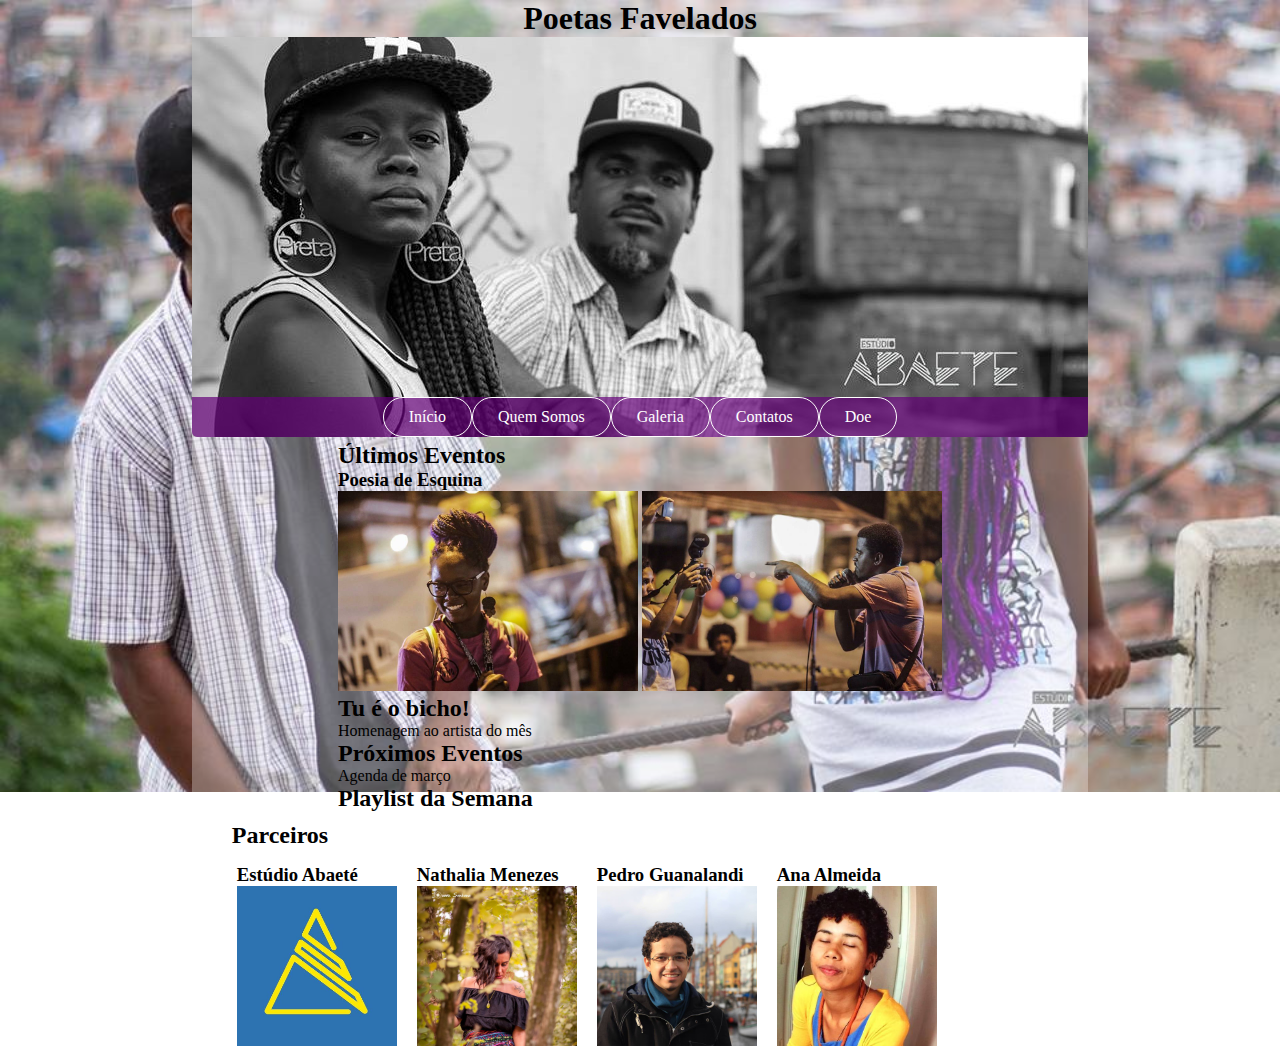
<file: poetasfavelados/index.html>
<!DOCTYPE html>
<html lang="pt-br">
<head>
	<meta charset="utf-8">
	<title>Poetas Favelados</title>
	<link rel="stylesheet" href="style.css">
</head>
<body>
<div class="conteiner">
	<header>
		<h1>Poetas Favelados</h1>
		<!-- <ul>
			<li><a href="">FACEBOOK</a></li>
		</ul> -->
		<a href="https://www.facebook.com/sabrina.martina.393"></a>
		<!-- <img class="banner" src="banner.jpg" alt="foto poetas favelados"> -->
		<nav class="menu">
			<ul>
				<li><a href="index.html">Início</a></li>
				<li><a href="quemsomos.html">Quem Somos</a></li>
				<li><a href="galeria.html">Galeria</a></li>
				<li><a href="contatos.html">Contatos</a></li>
				<li><a href="doe.html">Doe</a></li>
			</ul>
			
		</nav>
	</header>
	<main>
		<section>
			<h2>Últimos Eventos</h2>
			<h3>Poesia de Esquina</h3>
			<img src="img05.jpg">
			<img src="img06.jpg">
		</section>
		<section>
			<h2>Tu é o bicho!</h2>
			<p>Homenagem ao artista do mês</p>
		</section>
		<section>
		<h2>Próximos Eventos</h2>
		<p>Agenda de março</p>
		</section>
		<section>
			<h2>Playlist da Semana</h2>
		</section>

	</main>
	<footer class="rodape">
		<div id="item01">
			<h2>Parceiros</h2>
		</div>
		<div id="itens">
			<h3>Estúdio Abaeté</h3>
			<img id="parceiro" src="estudioabaete.jpg" alt="foto estudioabaete">
		</div>
		<div id="itens">
			<h3>Nathalia Menezes</h3>
			<img id="parceiro" src="nath00.jpg" alt="foto nathaliamenezes">
		</div id="itens">
		<div id="itens">
			<h3>Pedro Guanalandi</h3>
			<img id="parceiro" src="pedro.jpg" alt="foto pedrogualandi">
		</div>
		<div id="itens">
			<h3>Ana Almeida</h3>
			<img id="parceiro" src="ana.jpg" alt="foto ana almeida">
		</div>
		
	</footer> 
</div>
</body>
</html>
</file>
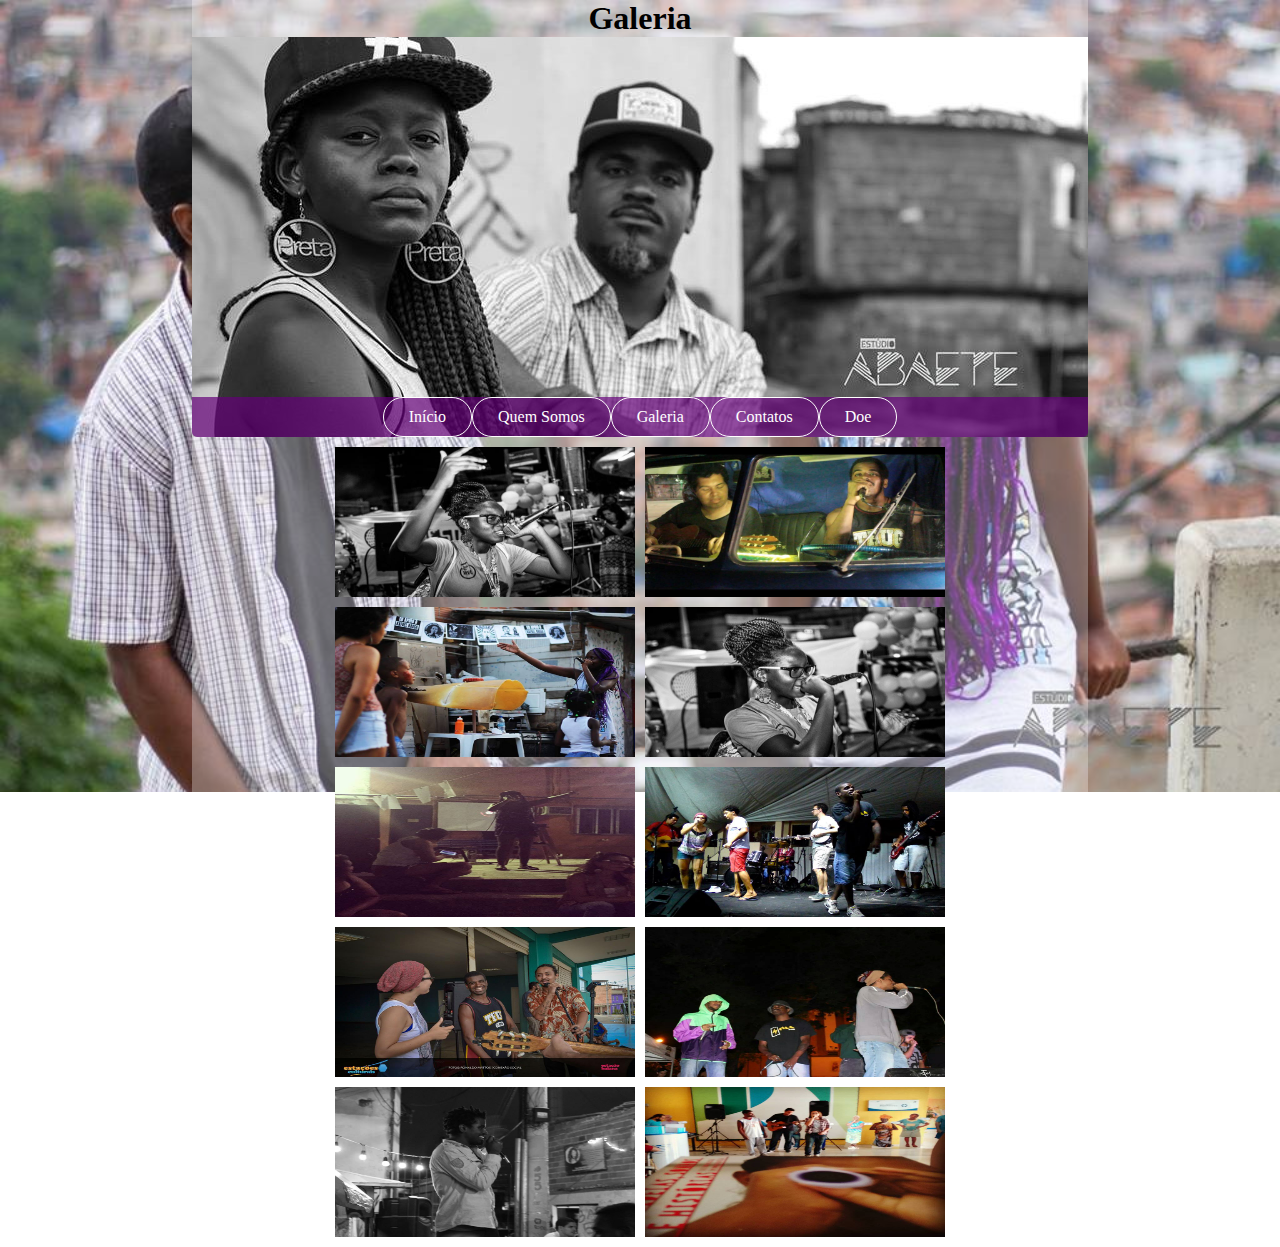
<file: poetasfavelados/galeria.html>
<!DOCTYPE html>
<html lang="pt-br">
<head>
	<link rel="stylesheet" href="style.css">
	<meta charset="utf-8">
	<title></title>
</head>
<body>
<div class="conteiner">
	<header>
		<h1>Galeria</h1>
		<!-- <ul>
			<li><a href="">FACEBOOK</a></li>
		</ul> -->
		<a href="https://www.facebook.com/sabrina.martina.393"></a>
		<!-- <img class="banner" src="banner.jpg" alt="foto poetas favelados"> -->
		<nav class="menu">
			<ul>
				<li><a href="index.html">Início</a></li>
				<li><a href="quemsomos.html">Quem Somos</a></li>
				<li><a href="galeria.html">Galeria</a></li>
				<li><a href="contatos.html">Contatos</a></li>
				<li><a href="doe.html">Doe</a></li>
			</ul>
		</nav>
	</header>
	<main id="gallery">
			<img class="ft-gallery" src="imagens/esquina.jpg" alt="">
			<img class="ft-gallery" src="imagens/img07.jpg" alt="">
			<img class="ft-gallery" src="imagens/rodacultural.jpg" alt="">
			<img class="ft-gallery" src="imagens/poesia.jpg" alt="">
			<img class="ft-gallery" src="imagens/sarau.jpg" alt="">
			<img class="ft-gallery" src="imagens/img08.jpg" alt="">
			<img class="ft-gallery" src="imagens/img10.jpg" alt="">
			<img class="ft-gallery" src="imagens/img11.jpg" alt="">
			<img class="ft-gallery" src="imagens/img12.jpg" alt="">
			<img class="ft-gallery" src="imagens/img13.jpg" alt="">
	</main>
	<!-- <footer class="rodape">
		<div id="item01">
			<h2>Parceiros</h2>
		</div>
		<div id="itens">
			<h3>Estúdio Abaeté</h3>
			<img id="parceiro" src="estudioabaete.jpg" alt="foto estudioabaete">
		</div>
		<div id="itens">
			<h3>Nathalia Menezes</h3>
			<img id="parceiro" src="nath00.jpg" alt="foto nathaliamenezes">
		</div id="itens">
		<div id="itens">
			<h3>Pedro Guanalandi</h3>
			<img id="parceiro" src="pedro.jpg" alt="foto pedrogualandi">
		</div>
		<div id="itens">
			<h3>Ana Almeida</h3>
			<img id="parceiro" src="ana.jpg" alt="foto ana almeida">
		</div>
		
	</footer>  -->
</div>
</body>
</html>
</file>
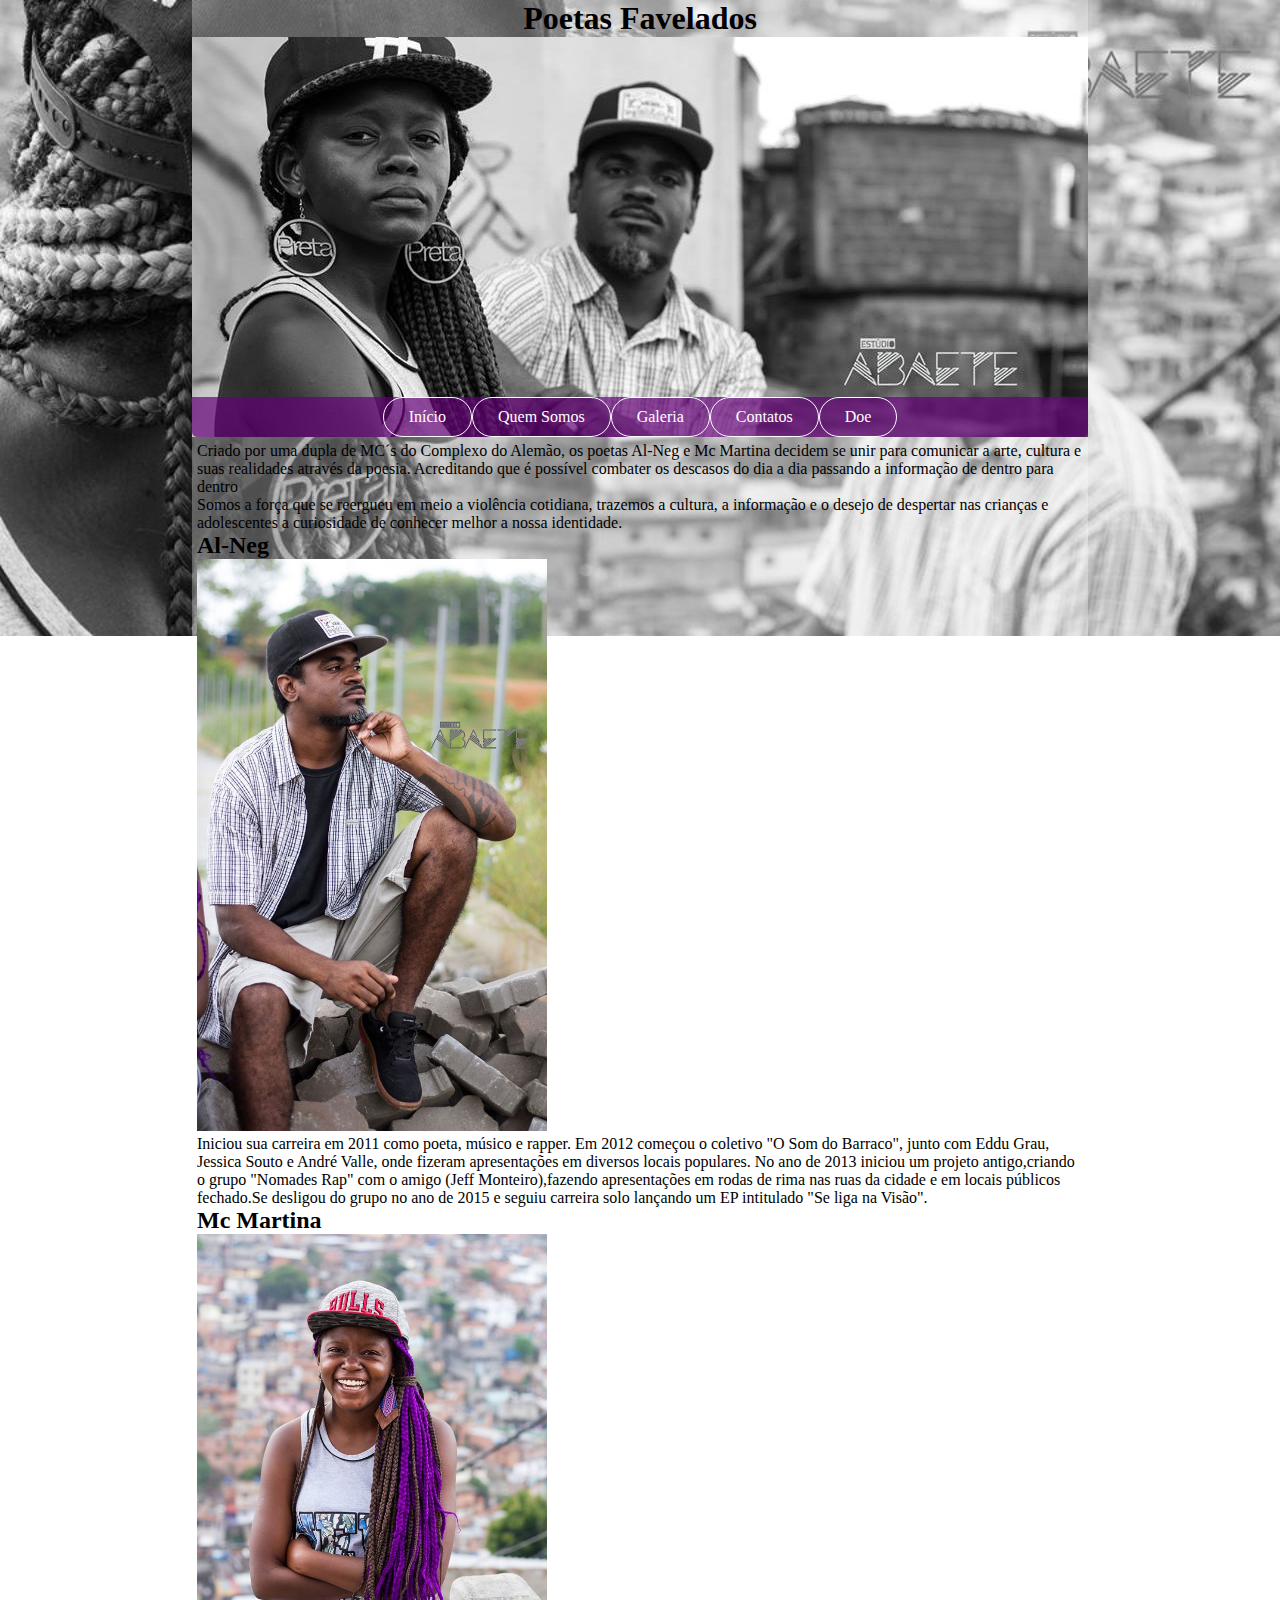
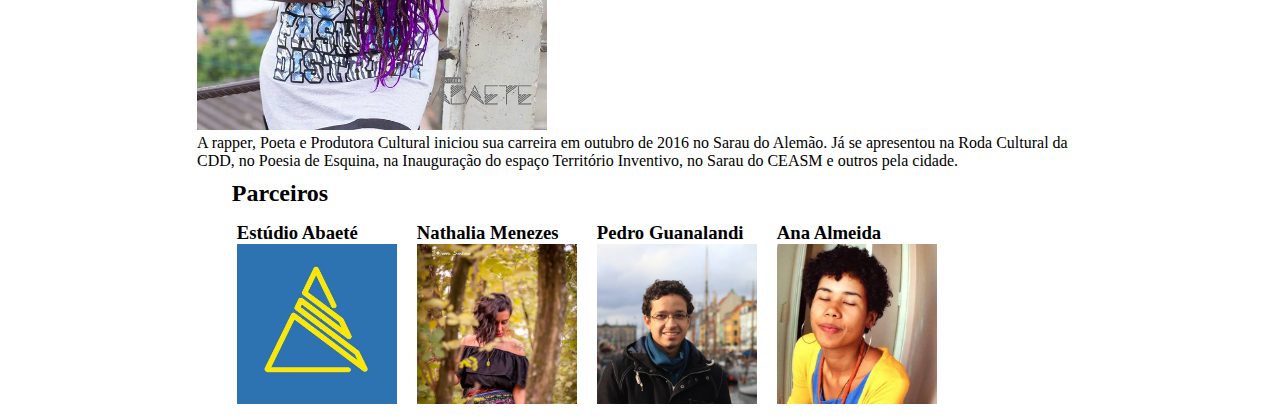
<file: poetasfavelados/quemsomos.html>
<!DOCTYPE html>
<html lang="pt-br">
<head>
	<meta charset="utf-8">
	<title>Início</title>
	<link rel="stylesheet" href="style.css">
</head>
<body class="sobre">
<div class="conteiner">
	<header>
		<h1>Poetas Favelados</h1>
		<!-- <ul>
			<li><a href="">FACEBOOK</a></li>
		</ul> -->
		<a href="https://www.facebook.com/sabrina.martina.393"></a>
		<!-- <img class="banner" src="banner.jpg" alt="foto poetas favelados"> -->
		<nav class="menu">
			<ul>
				<li><a href="index.html">Início</a></li>
				<li><a href="quemsomos.html">Quem Somos</a></li>
				<li><a href="galeria.html">Galeria</a></li>
				<li><a href="contatos.html">Contatos</a></li>
				<li><a href="doe.html">Doe</a></li>
			</ul>
			
		</nav>
	</header>
	
	<main>
		<section>
			<p>Criado por uma dupla de MC´s do Complexo do Alemão, os poetas Al-Neg e Mc Martina decidem se unir para comunicar a arte, cultura e suas realidades através da poesia. Acreditando que é possível combater os descasos do dia a dia passando a informação de dentro para dentro</p>

			<p> Somos a força que se reergueu em meio a violência cotidiana, trazemos a cultura, a informação e o desejo de despertar nas crianças e adolescentes a curiosidade de conhecer melhor a nossa identidade.</p>	

		</section>
		<section>
			<h2>Al-Neg</h2>
			<img class="rg" src="img03.jpg">
			
			<p>				
				Iniciou sua carreira em 2011 como poeta, músico e rapper. 
				Em 2012 começou o coletivo "O Som do Barraco", junto com Eddu Grau, Jessica Souto e André Valle, onde fizeram apresentações em diversos locais populares.
				No ano de 2013 iniciou um projeto antigo,criando o grupo "Nomades Rap" com o amigo (Jeff Monteiro),fazendo apresentações em rodas de rima nas ruas da cidade e em locais públicos fechado.Se desligou do grupo no ano de 2015 e seguiu carreira solo lançando um EP intitulado "Se liga na Visão".
			</p>
		</section>
		<section>
			<h2>Mc Martina</h2>
			<img class="rg" src="img02.jpg">
			
			<p>
						 
				A rapper, Poeta e Produtora Cultural iniciou sua carreira em outubro de 2016 no Sarau do Alemão.
				Já se apresentou na Roda Cultural da CDD, no Poesia de Esquina, na Inauguração do espaço Território Inventivo, no Sarau do CEASM e outros pela cidade.
				
							
			</p>
		</section>
		
		<!-- <img class="img09.jpg" src="img09.jpg" alt="foto quem somos"> -->
	</main>
	<footer class="rodape">
		<div id="item01">
			<h2>Parceiros</h2>
		</div>
		<div id="itens">
			<h3>Estúdio Abaeté</h3>
			<img id="parceiro" src="estudioabaete.jpg" alt="foto estudioabaete">
		</div>
		<div id="itens">
			<h3>Nathalia Menezes</h3>
			<img id="parceiro" src="nath00.jpg" alt="foto nathaliamenezes">
		</div id="itens">
		<div id="itens">
			<h3>Pedro Guanalandi</h3>
			<img id="parceiro" src="pedro.jpg" alt="foto pedrogualandi">
		</div>
		<div id="itens">
			<h3>Ana Almeida</h3>
			<img id="parceiro" src="ana.jpg" alt="foto ana almeida">
		</div>
		
	</footer> 
</div>
</body>
</html>
</file>
<file: poetasfavelados/style.css>
* {
	padding: 0px;
	margin: 0px;
}
html {
	height: 100%;
}
body {
	display:flex;
	flex-direction:column;
	justify-content: center;
	align-items: center;
	background: url('img04.jpg'); 
	background-repeat: no-repeat;
	background-attachment: fixed;
	background-size: 100%;
	/*font-family:"", helvetica,arial; */
}
header {
	width: 100%;
}
.sobre{
	background: url('img09.jpg'); 
	background-repeat: no-repeat;
	background-attachment: fixed;
	background-size: 100%;
}
.conteiner {
	display:flex;
	flex-direction:column;
	justify-content: flex-start;
	align-items: center;
	width: 70%;
	background: rgba(255,255,255,0.3);
}
.menu {
	display: flex;
	justify-content: space-between;
	align-items: flex-end;
	height: 400px;
	width: 100%;
	background:url(banner.jpg);
	background-repeat: no-repeat; 
}
.menu ul {
	display: flex;
	justify-content: center;
	align-items: flex-end;
	background: rgba(100, 0, 120, 0.7);
	/*padding: 10px;*/
	width: 100%;
	border-radius: 0px 0px 5px 5px;
	height: 40px;
	position: relative;
}
.menu ul li {
	display: inline;
	/*display: flex;
	align-items: flex-end;*/
	/*height: 30px;*/
	/*margin: 0px 5px;*/
	padding: 10px 25px;
	/*background: rgba(100, 0, 120, 0.7);*/
	border-radius: 20px;
	border: solid 1px #fff;
}
.menu ul li a{
	color: #fff;
	text-decoration: none;
}
.menu ul li:hover {
	height: 20px;
	/*margin: 0px 5px;*/
	padding: 10px 25px;
	background: rgba(255, 255, 255, 0.5);
	border-radius: 20px;

}
.menu ul li:hover a{
	color: #000;
}
img {
width:300px;
}
.banner {
	width: 100%;
	border-radius: 5px 5px 0px 0px;
}

main {
	margin: 5px;
}
.rg{
	width: 350px;
}
.rodape {
	/*height: 100px;*/
	display: flex;
	/*flex-direction: column;*/
	align-items: flex-start;
	flex-wrap: wrap;

}
#item01 {
	align-items: flex-end;
	width: 100%;
	padding: 5px;
}
#itens{
	align-items: flex-end;
	padding: 10px;
}
#parceiro {
	width:160px;
}
h1{
	display:flex;
	align-items: flex-start;
	justify-content: center;
}
/*.div {
	display: flex;
	flex-direction: column;
	justify-content: center;
	align-items: flex-start;
	width: 90%;
	height: 100%;
}*/
#gallery{
	display: flex;
	flex-wrap: wrap;
	justify-content: center;
	align-content: center;
	width: 100%;
	/*padding: 10px;*/
	align-items: center;

}
.ft-gallery {
	height: 150px;
	/*align-self: flex-start;*/
	margin: 5px;
}
</file>
